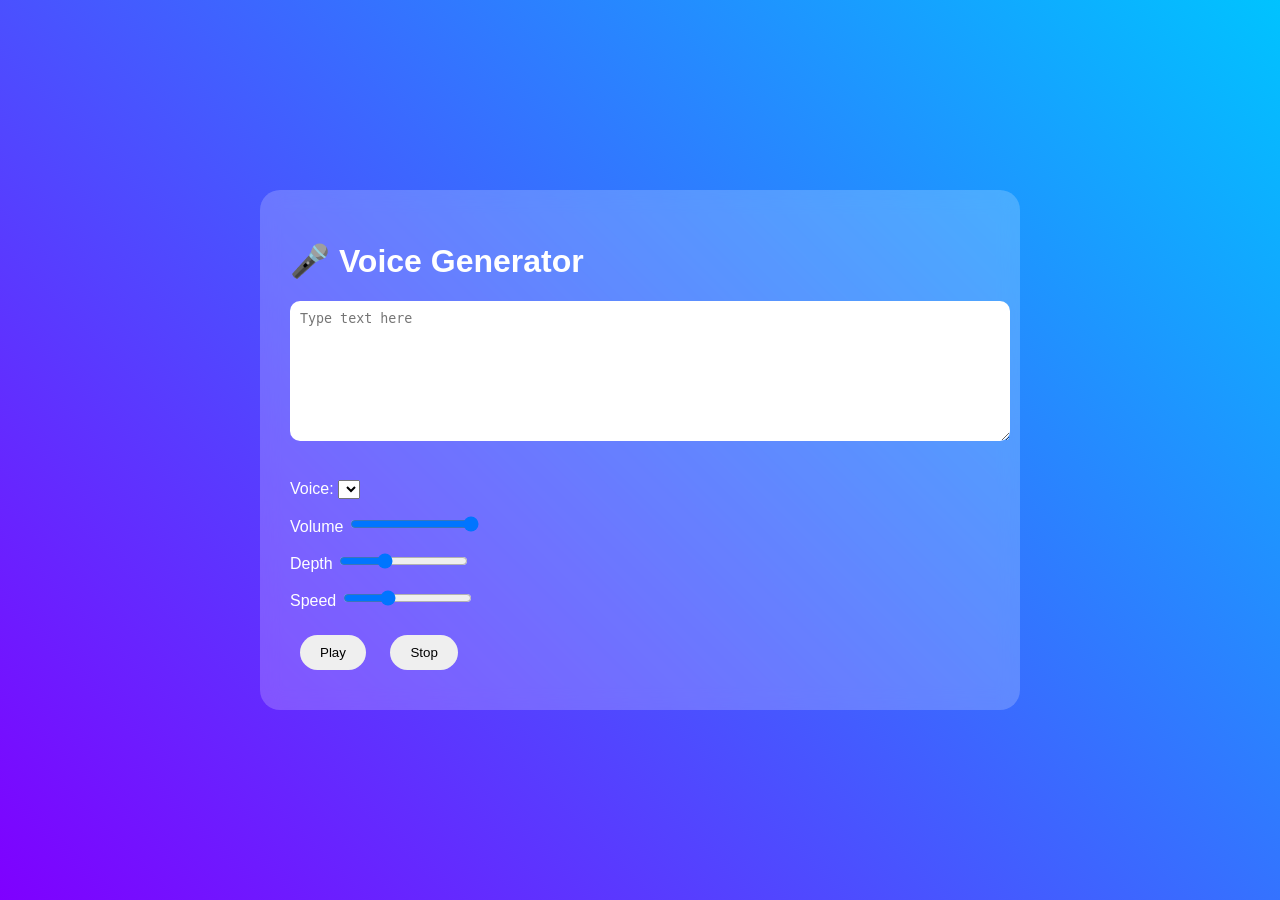
<file: index.html>
<!DOCTYPE html>
<html lang="en">

<head>
<meta charset="UTF-8">
<meta name="viewport" content="width=device-width, initial-scale=1.0">
<title>Voice Generator</title>

<style>

body{
margin:0;
font-family:Arial;
display:flex;
justify-content:center;
align-items:center;
height:100vh;
background:linear-gradient(45deg,#7f00ff,#00c3ff);
}

.container{
width:700px;
padding:30px;
border-radius:20px;
background:rgba(255,255,255,.2);
backdrop-filter:blur(10px);
color:white;
}

textarea{
width:100%;
height:120px;
padding:10px;
margin-bottom:20px;
border-radius:10px;
border:none;
}

.control{
margin:15px 0;
}

button{
padding:10px 20px;
margin:10px;
border:none;
border-radius:20px;
cursor:pointer;
}

</style>

</head>

<body>

<div class="container">

<h1>🎤 Voice Generator</h1>

<textarea
id="text"
placeholder="Type text here">
</textarea>

<div class="control">

Voice:

<select id="voice"></select>

</div>

<div class="control">

Volume

<input
id="volume"
type="range"
min="0"
max="1"
step="0.1"
value="1">

</div>

<div class="control">

Depth

<input
id="pitch"
type="range"
min="0.5"
max="2"
step="0.1"
value="1">

</div>

<div class="control">

Speed

<input
id="rate"
type="range"
min="0.5"
max="2"
step="0.1"
value="1">

</div>

<button onclick="speak()">
Play
</button>

<button onclick="stopSpeech()">
Stop
</button>

</div>

<script>

let voices=[];

const voiceSelect=
document.getElementById("voice");

function loadVoices(){

voices=speechSynthesis.getVoices();

voiceSelect.innerHTML="";

voices.forEach((v,i)=>{

let option=document.createElement("option");

option.value=i;

option.text=v.name+" ("+v.lang+")";

voiceSelect.appendChild(option);

});

}

speechSynthesis.onvoiceschanged=loadVoices;

loadVoices();

function speak(){

speechSynthesis.cancel();

let speech=new SpeechSynthesisUtterance(
document.getElementById("text").value
);

speech.voice=
voices[voiceSelect.value];

speech.volume=
document.getElementById("volume").value;

speech.pitch=
document.getElementById("pitch").value;

speech.rate=
document.getElementById("rate").value;

speechSynthesis.speak(speech);

}

function stopSpeech(){

speechSynthesis.cancel();

}

</script>

</body>
</html>
</file>
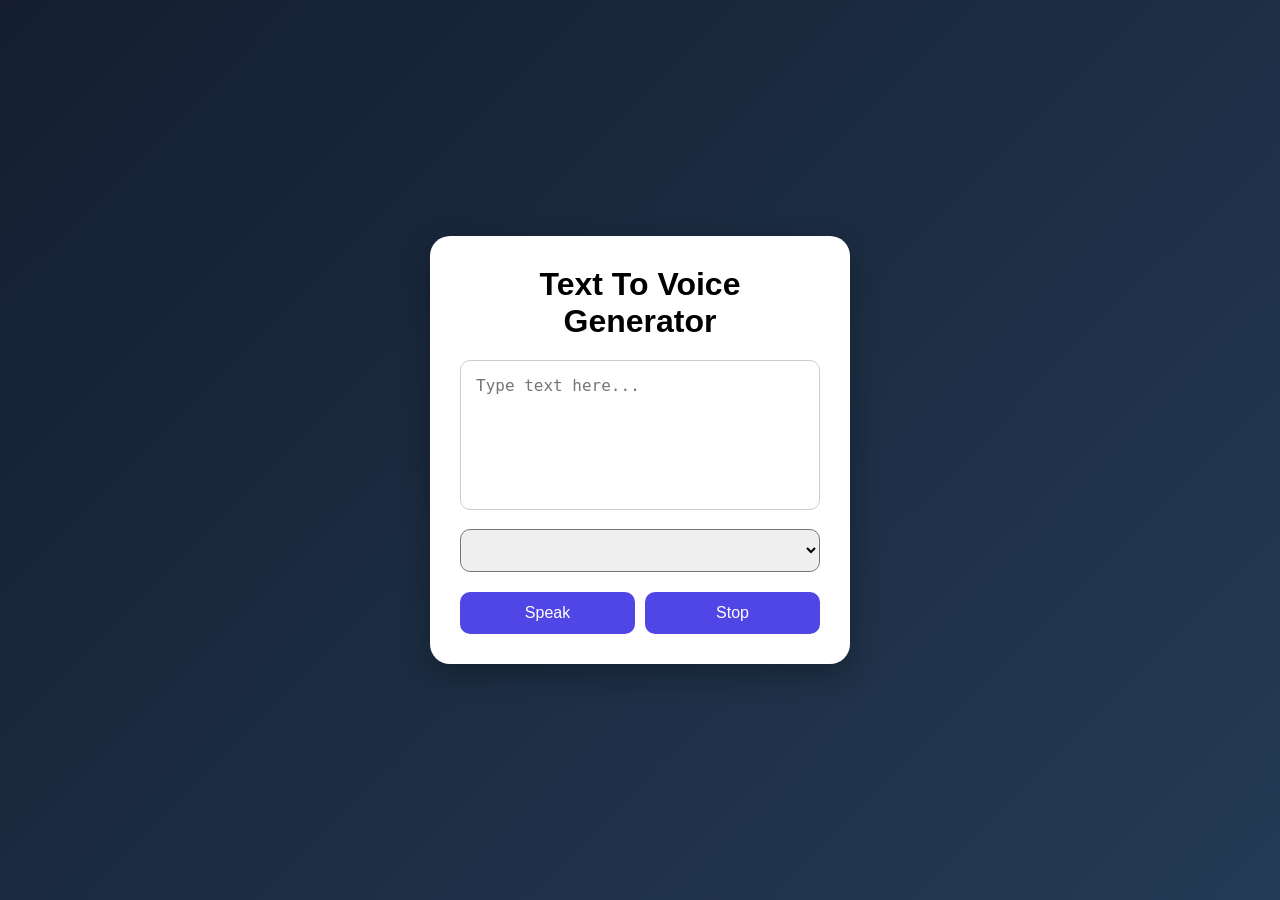
<file: text-to-voice-generator/index.html>
<!DOCTYPE html>
<html lang="en">
<head>
  <meta charset="UTF-8">
  <meta name="viewport" content="width=device-width, initial-scale=1.0">
  <title>Text To Voice Generator</title>
  <link rel="stylesheet" href="style.css">
</head>
<body>

  <div class="container">
    <h1>Text To Voice Generator</h1>

    <textarea id="text" placeholder="Type text here..."></textarea>

    <select id="voices"></select>

    <div class="buttons">
      <button id="speak">Speak</button>
      <button id="stop">Stop</button>
    </div>
  </div>

  <script src="script.js"></script>
</body>
</html>
</file>
<file: text-to-voice-generator/style.css>
* {
  margin: 0;
  padding: 0;
  box-sizing: border-box;
}

body {
  height: 100vh;
  display: flex;
  justify-content: center;
  align-items: center;
  background: linear-gradient(135deg, #141e30, #243b55);
  font-family: Arial, sans-serif;
}

.container {
  width: 420px;
  background: white;
  padding: 30px;
  border-radius: 20px;
  box-shadow: 0 10px 30px rgba(0,0,0,0.3);
}

h1 {
  text-align: center;
  margin-bottom: 20px;
}

textarea {
  width: 100%;
  height: 150px;
  padding: 15px;
  border-radius: 10px;
  border: 1px solid #ccc;
  resize: none;
  font-size: 16px;
}

select {
  width: 100%;
  margin-top: 15px;
  padding: 12px;
  border-radius: 10px;
}

.buttons {
  display: flex;
  gap: 10px;
  margin-top: 20px;
}

button {
  flex: 1;
  padding: 12px;
  border: none;
  border-radius: 10px;
  background: #4f46e5;
  color: white;
  font-size: 16px;
  cursor: pointer;
}

button:hover {
  background: #4338ca;
}
</file>
